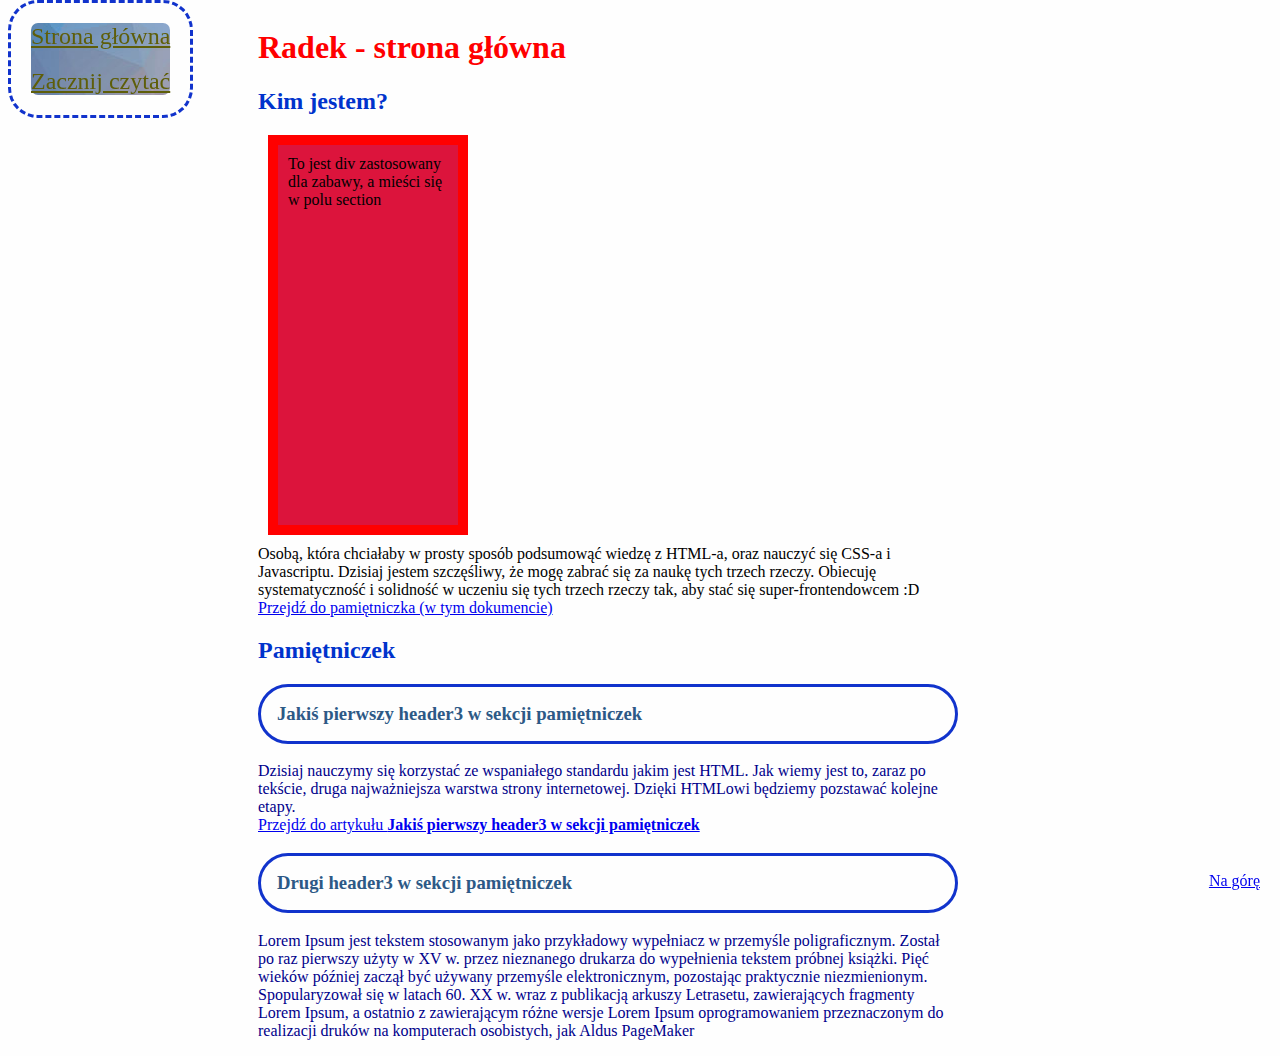
<file: index.html>
<!DOCTYPE html>
<html lang="pl">

<head>
    <meta charset="UTF-8">
    <meta name="viewport" content="width=device-width, initial-scale=1.0">
    <meta http-equiv="X-UA-Compatible" content="ie=edge">
    <title>Document</title>
    <link href="./style/style.css" rel="stylesheet" type="text/css">
</head>

<body>

    <header>
        <section class="menu-top">
            <a class="link-top" href="index.html">Strona główna</a> <br><br>
            <a class="link-top" href="dzien1.html">Zacznij czytać</a> <br>
        </section>
    </header>



    <main class="mainTop">


        <header>
            <h1 class="mainHeader">Radek - strona główna</h1>
        </header>



        <section>
            <h2 class="sectionHeader">
                Kim jestem?
            </h2>
            <p>

                <div class="square">To jest div zastosowany dla zabawy, a mieści się w polu section</div>

                Osobą, która chciałaby w prosty sposób podsumowąć wiedzę z HTML-a, oraz nauczyć się CSS-a i Javascriptu.
                Dzisiaj jestem szczęśliwy, że mogę zabrać się za naukę tych trzech rzeczy. Obiecuję systematyczność i
                solidność w uczeniu się tych trzech rzeczy tak, aby stać się super-frontendowcem :D
                <a href="#pamietniczek">Przejdź do pamiętniczka (w tym dokumencie)</a>
            </p>

        </section>

        <h2 class="sectionHeader">Pamiętniczek</h2>
        <section>
            <h3 class="h3-class">
                Jakiś pierwszy header3 w sekcji pamiętniczek
            </h3>
            <p>Dzisiaj nauczymy się korzystać ze wspaniałego standardu jakim jest HTML. Jak wiemy jest to, zaraz po
                tekście, druga najważniejsza warstwa strony internetowej. Dzięki HTMLowi będziemy pozstawać kolejne
                etapy.<br />
                <a href="dzien1.html">Przejdź do artykułu <b>Jakiś pierwszy header3 w sekcji pamiętniczek</b></a>
            </p>
        </section>
        <section>
            <h3 class="h3-class">Drugi header3 w sekcji pamiętniczek</h3>
            <p>Lorem Ipsum jest tekstem stosowanym jako przykładowy wypełniacz w przemyśle poligraficznym. Został po
                raz pierwszy użyty w XV w. przez nieznanego drukarza do wypełnienia tekstem próbnej książki. Pięć
                wieków później zaczął być używany przemyśle
                elektronicznym, pozostając praktycznie niezmienionym. Spopularyzował się w latach 60. XX w. wraz z
                publikacją arkuszy Letrasetu, zawierających fragmenty Lorem Ipsum, a ostatnio z zawierającym różne
                wersje Lorem Ipsum oprogramowaniem
                przeznaczonym do realizacji druków na komputerach osobistych, jak Aldus PageMaker
            </p>
        </section>




        <footer class="footer">
            <a href="index.html">Na górę</a>
        </footer>

    </main>
</body>

</html>
</file>
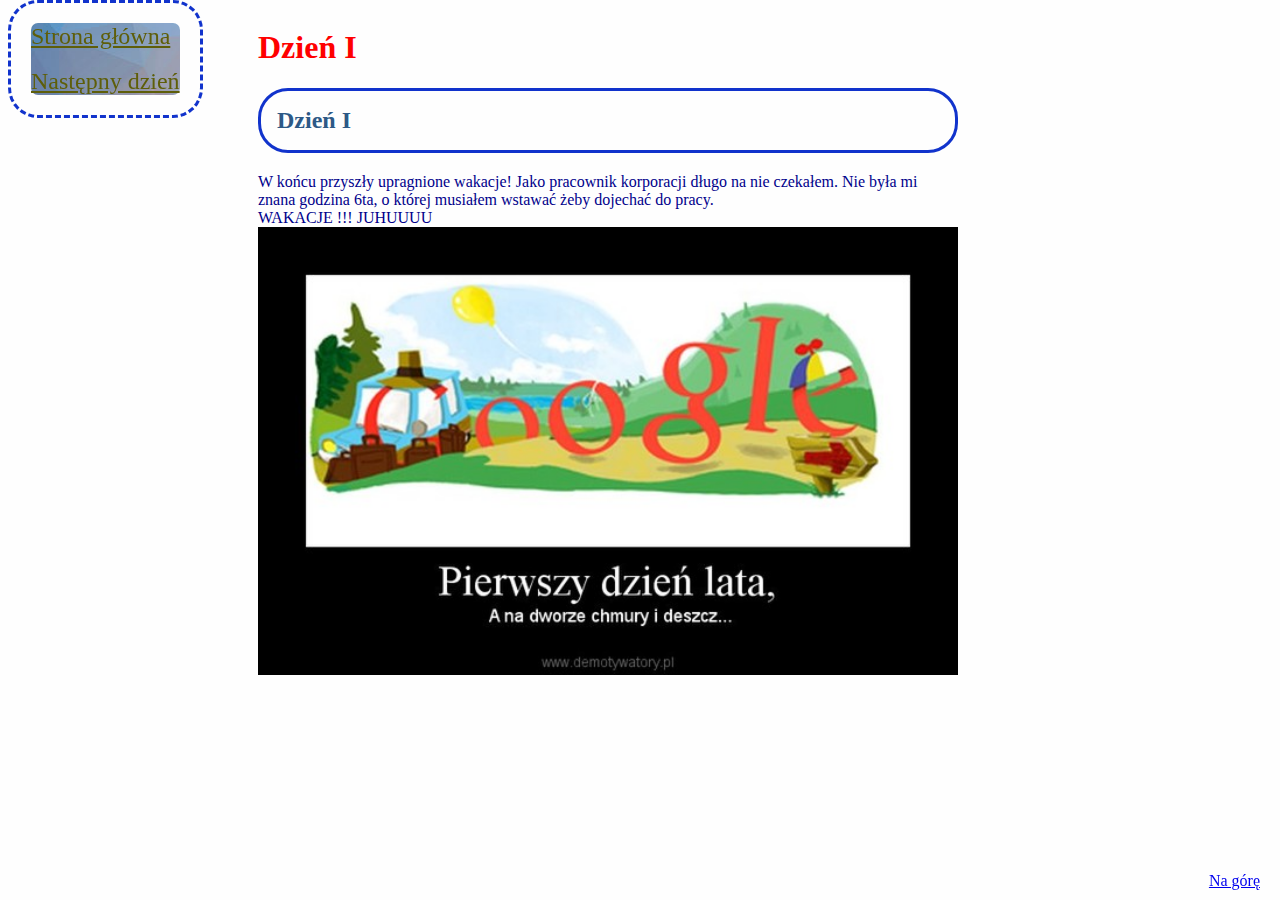
<file: dzien1.html>
<!DOCTYPE html>
<html lang="pl">

<head>
	<meta charset="UTF-8">
	<meta name="viewport" content="width=device-width, initial-scale=1.0">
	<meta http-equiv="X-UA-Compatible" content="ie=edge">
	<title>Document</title>
	<link href="./style/style.css" rel="stylesheet" type="text/css">
</head>

<body>
		<header>
				<section class="menu-top">
					<a class="link-top" href="index.html">Strona główna</a><br><br>
					<a class="link-top" href="dzien2.html">Następny dzień</a>
				</section>
			</header>

	<main class="mainTop">


		<header>
			<h1 class="mainHeader">Dzień I</h1>
		</header>



		<section>
			<h2 class="h2-class">
				Dzień I
			</h2>
			<p>
				W końcu przyszły upragnione wakacje! Jako pracownik korporacji długo na nie czekałem. Nie była mi znana
				godzina 6ta, o której musiałem wstawać żeby dojechać do pracy.<br>
				WAKACJE !!! JUHUUUU <br>
				<img class="image--box" src="./img/dzien1.jpg" alt="Dzień 1 - oto wakacje">

			</p>

		</section>



		<footer class="footer">
			<a href="dzien1.html">Na górę</a>
		</footer>
	</main>
</body>

</html>
</file>
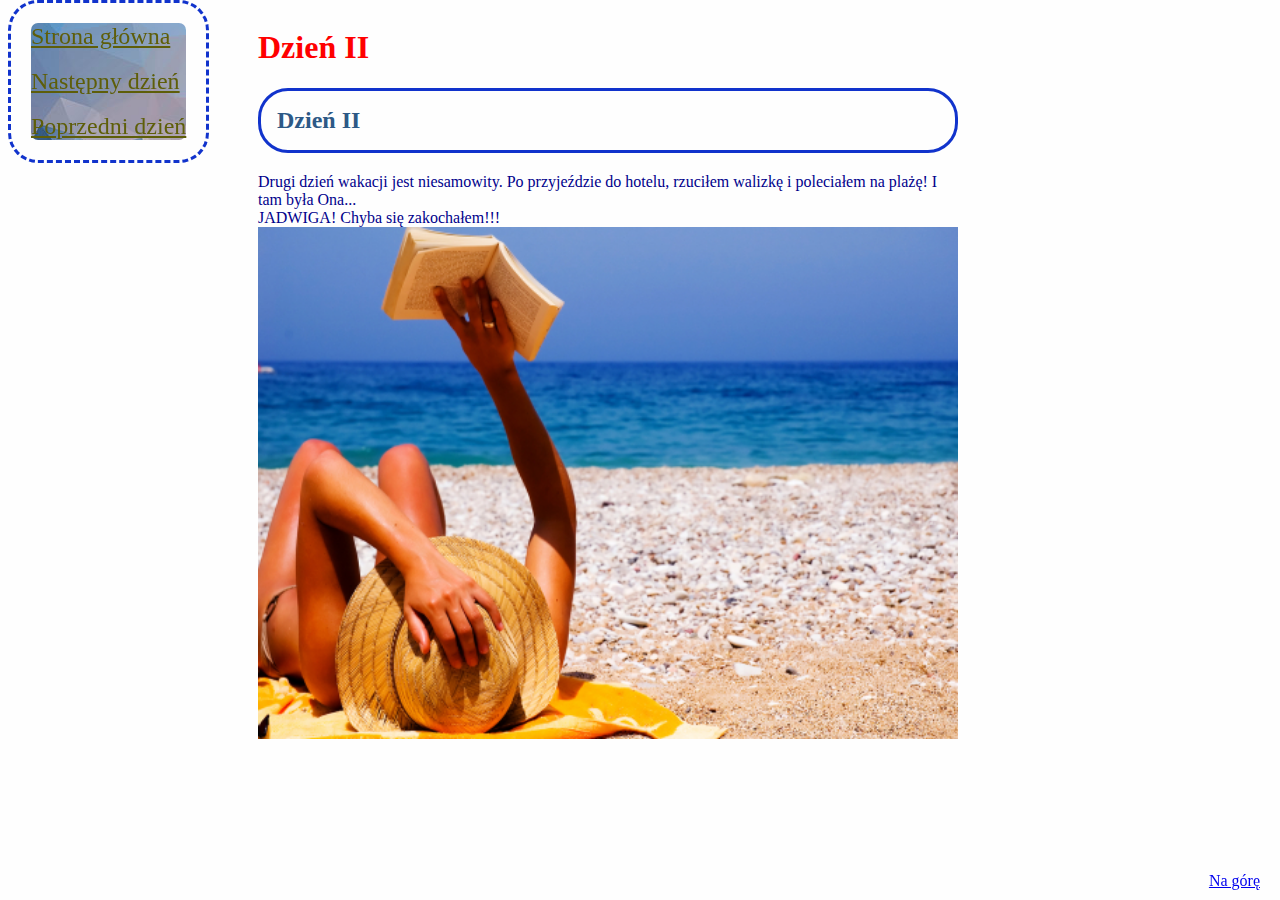
<file: dzien2.html>
<!DOCTYPE html>
<html lang="pl">

<head>
	<meta charset="UTF-8">
	<meta name="viewport" content="width=device-width, initial-scale=1.0">
	<meta http-equiv="X-UA-Compatible" content="ie=edge">
	<title>Document</title>
	<link href="./style/style.css" rel="stylesheet" type="text/css">
</head>

<body>
	<header>
		<section class="menu-top">
			<a class="link-top" href="index.html">Strona główna</a><br><br>
			<a class="link-top" href="dzien3.html">Następny dzień</a><br><br>
			<a class="link-top" href="dzien1.html">Poprzedni dzień</a>
		</section>
	</header>

	<main class="mainTop">
		<header>
			<h1 class="mainHeader">Dzień II</h1>
		</header>



		<section>
			<h2 class="h2-class">
				Dzień II
			</h2>
			<p>
				Drugi dzień wakacji jest niesamowity. Po przyjeździe do hotelu, rzuciłem walizkę i poleciałem na plażę!
				I
				tam była Ona...<br>
				JADWIGA! Chyba się zakochałem!!!<br>
				<img class="image--box" src="./img/dzien2.jpg" alt="Dzień 2 - poznaje dziewczynę na wakacjach">

			</p>
		</section>


		<footer class="footer">
			<a href="dzien2.html">Na górę</a>
		</footer>
	</main>
</body>

</html>
</file>
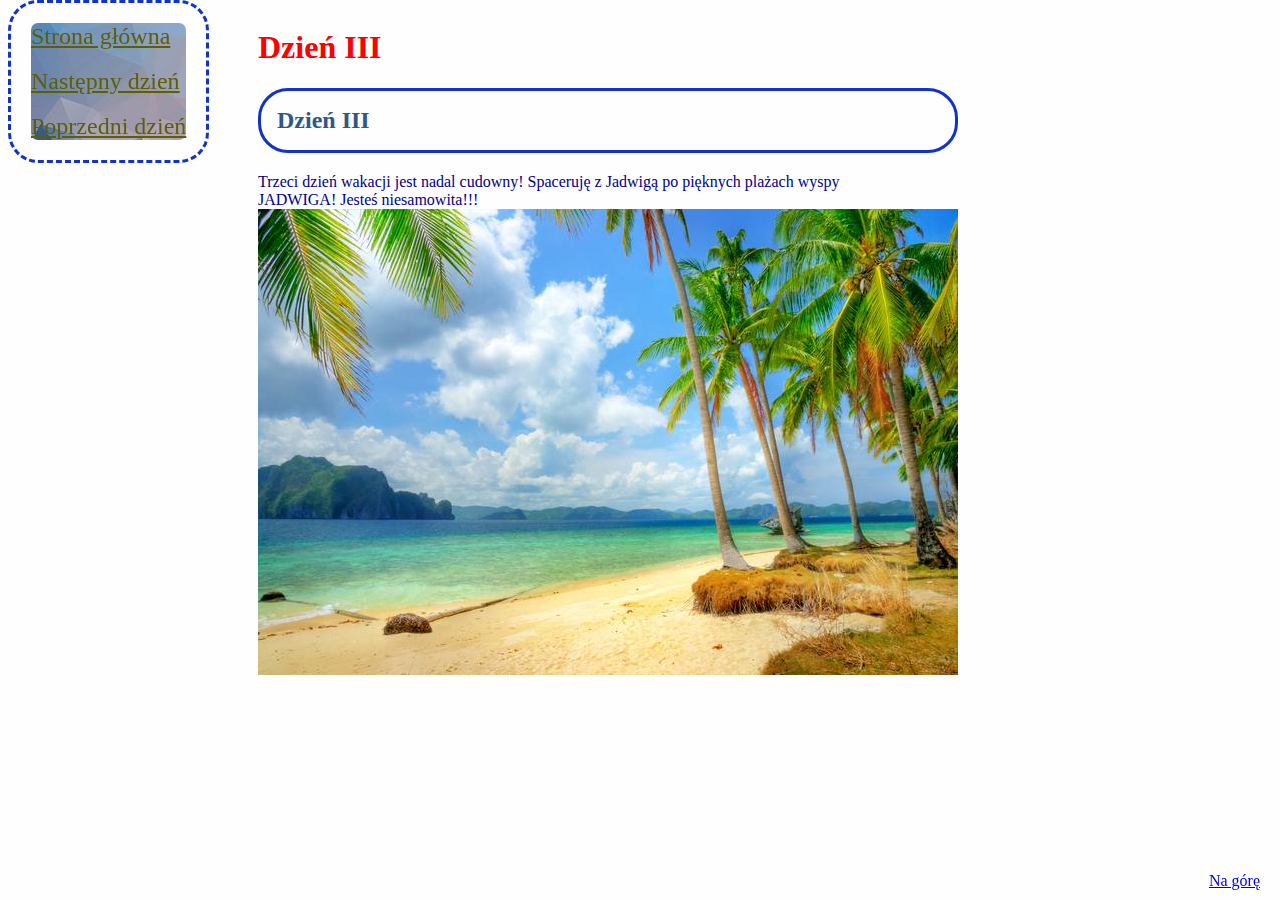
<file: dzien3.html>
<!DOCTYPE html>
<html lang="pl">

<head>
	<meta charset="UTF-8">
	<meta name="viewport" content="width=device-width, initial-scale=1.0">
	<meta http-equiv="X-UA-Compatible" content="ie=edge">
	<title>Document</title>
	<link href="./style/style.css" rel="stylesheet" type="text/css">
</head>

<body>
		<header>
				<section class="menu-top">
					<a class="link-top" href="index.html">Strona główna</a><br><br>
					<a class="link-top" href="dzien4.html">Następny dzień</a><br><br>
					<a class="link-top" href="dzien2.html">Poprzedni dzień</a>
				</section>
			</header>


	<main class="mainTop">


		<header>
			<h1 class="mainHeader">Dzień III</h1>
		</header>



		<section>
			<h2 class="h2-class">
				Dzień III
			</h2>
			<p>
				Trzeci dzień wakacji jest nadal cudowny! Spaceruję z Jadwigą po pięknych plażach wyspy<br>
				JADWIGA! Jesteś niesamowita!!!<br>
				<img class="image--box" src="./img/dzien3.jpg" alt="Dzień 3 - chodzę z Jadźką po plażach wyspy">

			</p>
		</section>


		<footer class="footer">
			<a href="dzien3.html">Na górę</a>
		</footer>
	</main>
</body>

</html>
</file>
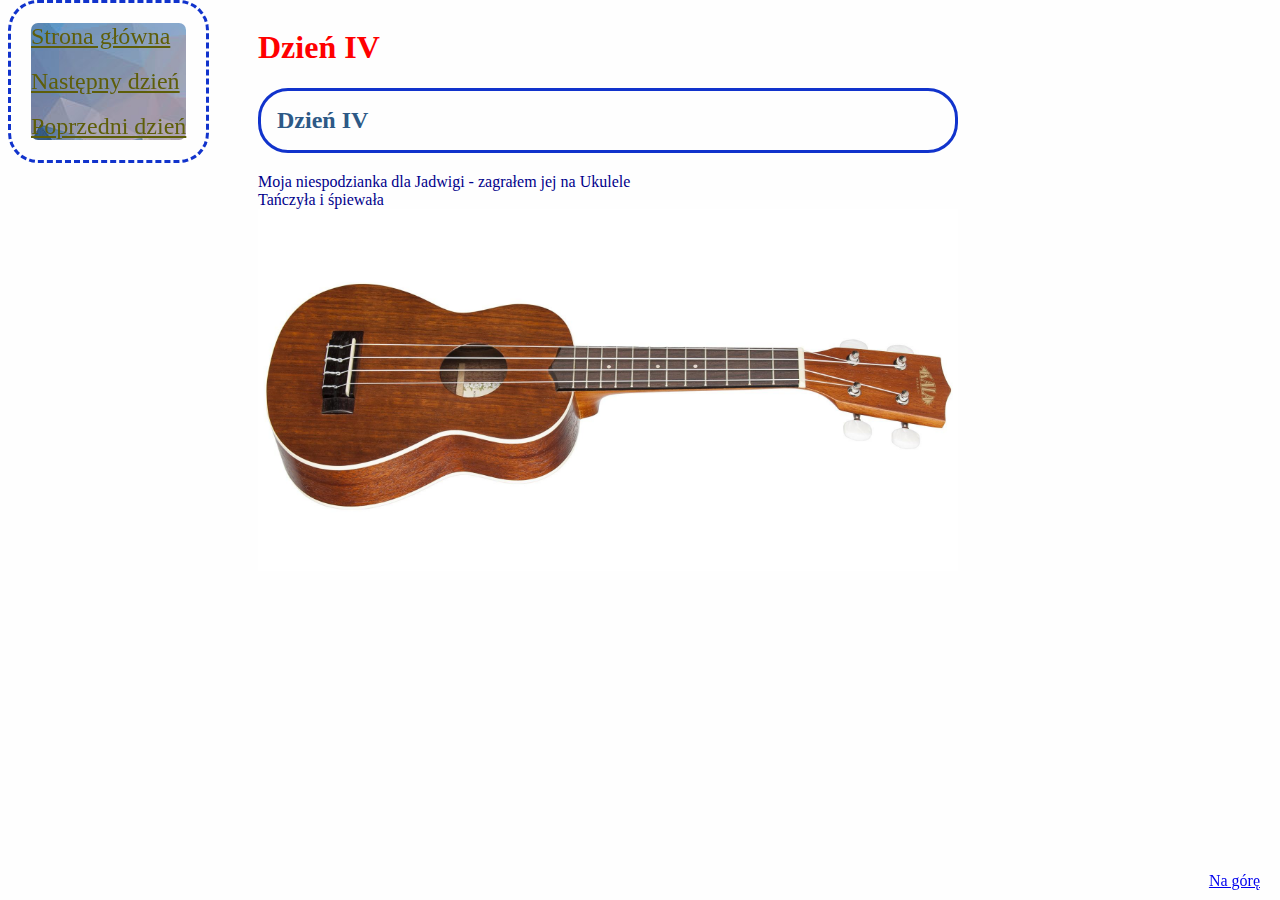
<file: dzien4.html>
<!DOCTYPE html>
<html lang="pl">

<head>
	<meta charset="UTF-8">
	<meta name="viewport" content="width=device-width, initial-scale=1.0">
	<meta http-equiv="X-UA-Compatible" content="ie=edge">
	<title>Document</title>
	<link href="./style/style.css" rel="stylesheet" type="text/css">
</head>

<body>
		<header>
				<section class="menu-top">
					<a class="link-top" href="index.html">Strona główna</a><br><br>
					<a class="link-top" href="dzien5.html">Następny dzień</a><br><br>
					<a class="link-top" href="dzien3.html">Poprzedni dzień</a>
				</section>
			</header>

	<main class="mainTop">
		<header>
			<h1 class="mainHeader">Dzień IV</h1>
		</header>



		<section>
			<h2 class="h2-class">
				Dzień IV
			</h2>
			<p>
				Moja niespodzianka dla Jadwigi - zagrałem jej na Ukulele<br>
				Tańczyła i śpiewała<br>
				<img class="image--box" src="./img/dzien4.jpg" alt="Dzień 4 - Gram Jadźce na Ukulele">

			</p>
		</section>


		<footer class="footer">
			<a href="dzien4.html">Na górę</a>
		</footer>
	</main>
</body>

</html>
</file>
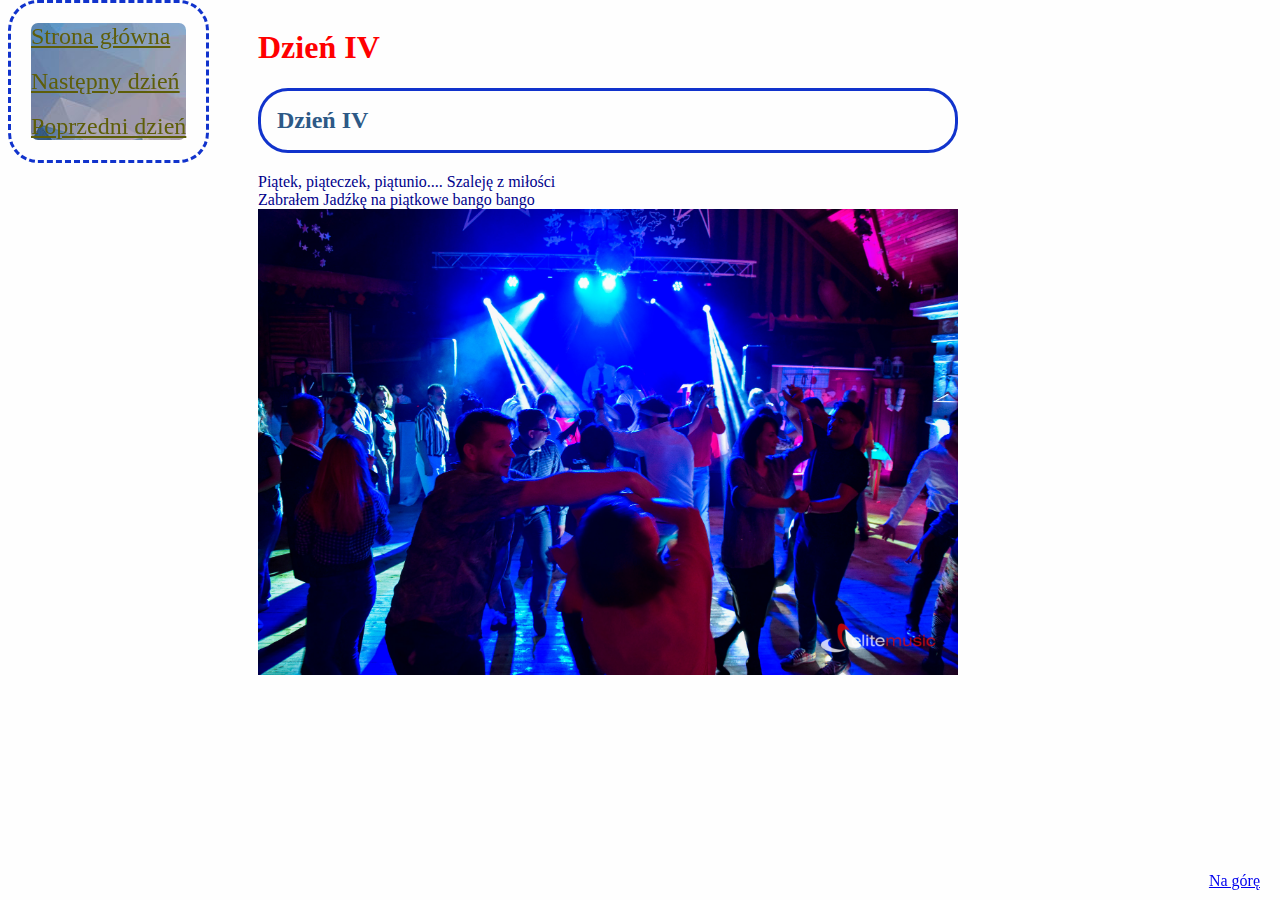
<file: dzien5.html>
<!DOCTYPE html>
<html lang="pl">

<head>
	<meta charset="UTF-8">
	<meta name="viewport" content="width=device-width, initial-scale=1.0">
	<meta http-equiv="X-UA-Compatible" content="ie=edge">
	<title>Document</title>
	<link href="./style/style.css" rel="stylesheet" type="text/css">
</head>

<body>

		<header>
				<section class="menu-top">
					<a class="link-top" href="index.html">Strona główna</a><br><br>
					<a class="link-top" href="dzien6.html">Następny dzień</a><br><br>
					<a class="link-top" href="dzien4.html">Poprzedni dzień</a>
				</section>
			</header>

	<main class="mainTop">
		<header>
			<h1 class="mainHeader">Dzień IV</h1>
		</header>



		<section>
			<h2 class="h2-class">
				Dzień IV
			</h2>
			<p>
				Piątek, piąteczek, piątunio.... Szaleję z miłości<br>
				Zabrałem Jadźkę na piątkowe bango bango<br>
				<img class="image--box" src="./img/dzien5.jpg" alt="Dzień 5 - Jest piątunio, jest imprezka!">

			</p>
		</section>


		<footer class="footer">
			<a href="dzien5.html">Na górę</a>
		</footer>
	</main>
</body>

</html>
</file>
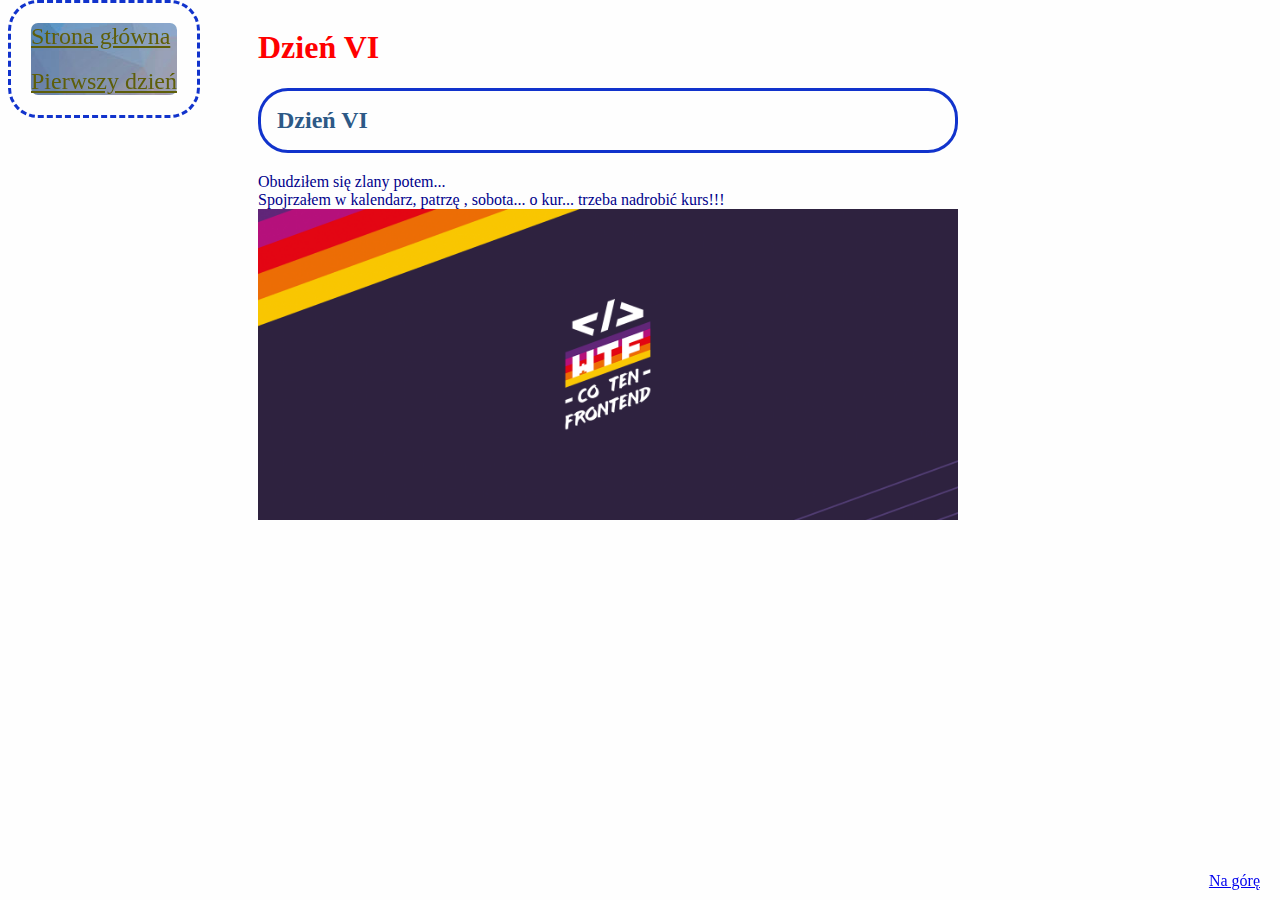
<file: dzien6.html>
<!DOCTYPE html>
<html lang="pl">

<head>
	<meta charset="UTF-8">
	<meta name="viewport" content="width=device-width, initial-scale=1.0">
	<meta http-equiv="X-UA-Compatible" content="ie=edge">
	<title>Document</title>
	<link href="./style/style.css" rel="stylesheet" type="text/css">
</head>

<body>
		<header>
				<section class="menu-top">
					<a class="link-top" href="index.html">Strona główna</a><br><br>
					<a class="link-top" href="index.html">Pierwszy dzień</a>
				</section>
			</header>

	<main class="mainTop">
		<header>
			<h1 class="mainHeader">Dzień VI</h1>
		</header>



		<section>
			<h2 class="h2-class">
				Dzień VI
			</h2>
			<p>
				Obudziłem się zlany potem...<br>
				Spojrzałem w kalendarz, patrzę , sobota... o kur... trzeba nadrobić kurs!!!<br>
				<img class="image--box" src="./img/dzien6.png" alt="Dzień 6 - Jest sobota, jest WTF!">

			</p>
		</section>


		<footer class="footer">
			<a href="dzien6.html">Na górę</a>
		</footer>
	</main>
</body>

</html>
</file>
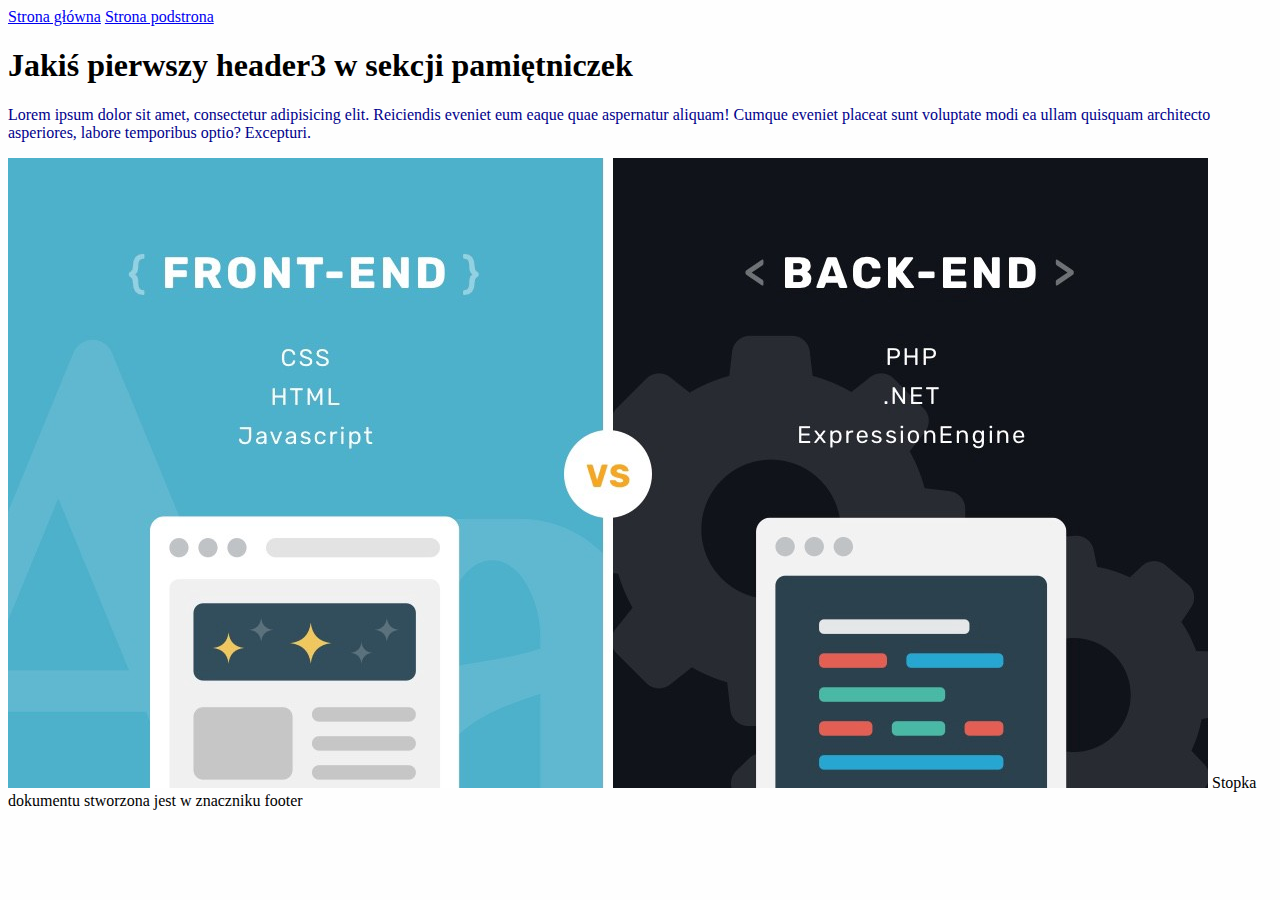
<file: podstrona.html>
<!DOCTYPE html>
<html lang="pl">

<head>
    <meta charset="UTF-8">
    <meta name="viewport" content="width=device-width, initial-scale=1.0">
    <meta http-equiv="X-UA-Compatible" content="ie=edge">
    <title>Document</title>
    <link href="style.css" rel="stylesheet" type="text/css">
</head>

<body>
    <header>
        <a href="index.html">Strona główna</a>
        <a href="podstrona.html">Strona podstrona</a>
    </header>
    <main>
        <article>
        <h1>Jakiś pierwszy header3 w sekcji pamiętniczek</h1>
        <p>Lorem ipsum dolor sit amet, consectetur adipisicing elit. Reiciendis eveniet eum eaque quae aspernatur aliquam! Cumque eveniet placeat sunt voluptate modi ea ullam quisquam architecto asperiores, labore temporibus optio? Excepturi.</p>
    </article>
    </main>

    <footer>
        <img src="./img/frontend.jpeg" alt="zdjęcie zawiera porównanie frontend vs backend">
        Stopka dokumentu stworzona jest w znaczniku footer
    </footer>
</body>

</html>
</file>
<file: style/style.css>
body {
    background: #fefefe;
    position: absolute;
}

.mainHeader {
    color: red;
}

.sectionHeader {
    color: #0033cc;
}

p {
    color: darkblue;
}

.link {
    color: blue;
}

.link-top {
    color: rgb(94, 94, 9);
    font-size: 24px;
}

.h3-class {
    color: #2d5986;
    padding: 16px;
    border: 3px solid #1133cc;
    border-radius: 30px;
}

.h2-class {
    color: #2d5986;
    padding: 16px;
    border: 3px solid #1133cc;
    border-radius: 30px;
}

.square {
    width: 200px;
    height: 400px;
    background: crimson;
    padding: 10px;
    border: 10px solid red;
    margin: 10px;
    box-sizing: border-box;
}

.footer {
    position: fixed;
    bottom: 10px;
    right: 20px;
}

.menu-top {
    padding: 20px;
    border: 3px dashed #1133cc;
    border-radius: 30px;
    background-clip: text;
    -webkit-background-clip: text;
    color: transparent;
    box-sizing: border-box;
    background-image: url(../img/tlo-header.jpg);
    background-clip: content-box, padding-box;
    position: fixed;
    top: 0;
}

.mainTop {
    width: 100%;
    max-width: 700px;
    margin: 10px 0 0 250px;
}

.mainMenu {
    width: 100%;
    max-width: 700px;
    margin: 32px 0 0 200px;
}

.image--box {
    width: 100%;
    height: 100%;
    background: #333333;
}
</file>
<file: style.css>
body {
    background: #fefefe;
    position: absolute;
}

.mainHeader {
    color: red;
}

.sectionHeader {
    color: #0033cc;
}

p {
    color: darkblue;
}

.link {
    color: blue;
}

.h3-class {
    color: #2d5986;
    padding: 16px;
    border: 3px solid #1133cc;
    border-radius: 30px;
}

.square {
    width: 200px;
    height: 400px;
    background: crimson;
    padding: 10px;
    border: 10px solid red;
    margin: 10px;
    box-sizing: border-box;
}

.footer {
    position: fixed;
    bottom: 10px;
    right: 20px;
}
</file>
